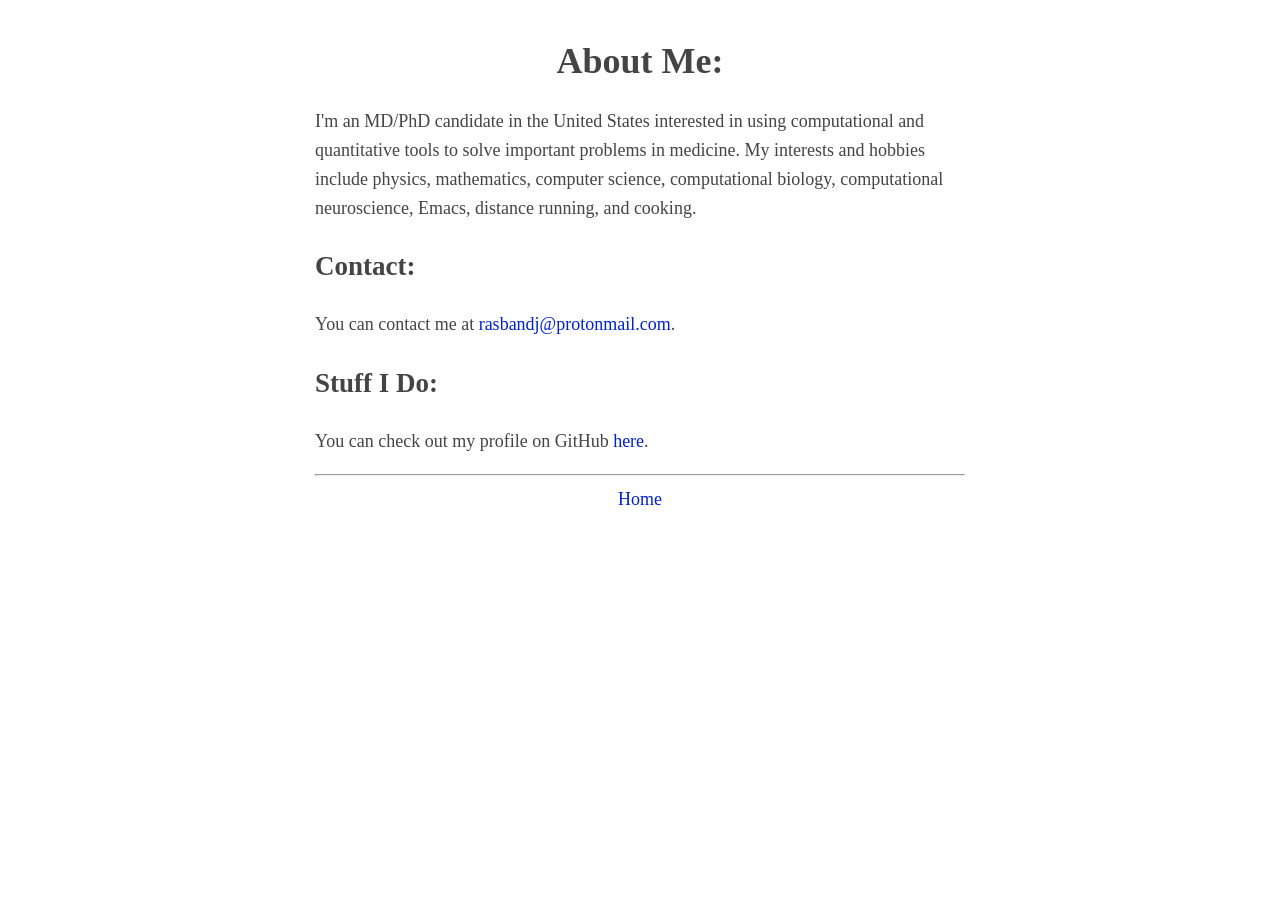
<file: html/about.html>
<!DOCTYPE html><html><head><meta charset="utf-8"><meta name="viewport" content="width=device-width, initial-scale=1.0">
    <title>J. Rasband's Site</title>
    <link rel="stylesheet"type="text/css"href="../css/stylesheet.css"/>
  </head>
  <body>
    <h1>About Me:</h1>
    <span style="text-align:left">
      <p>I'm an MD/PhD candidate in the United States interested in using computational and quantitative tools to solve important problems in medicine. My interests and hobbies include physics, mathematics, computer science, computational biology, computational neuroscience, Emacs, distance running, and cooking.</p>
      <h2>Contact:</h2>
      <p>You can contact me at <a href="mailto:rasbandj@protonmail.com">rasbandj@protonmail.com</a>.</p>
      <h2>Stuff I Do:</h2>
      <p>You can check out my profile on GitHub <a href="https://github.com/jrasband">here</a>.</p>
      <p>
    </span>
    <hr></hr>
  </body>
  <span style="text-align:center">
  <footer>
    <a href="../index.html"> Home </a></br>
  </footer>
  </span>
</html>
</file>
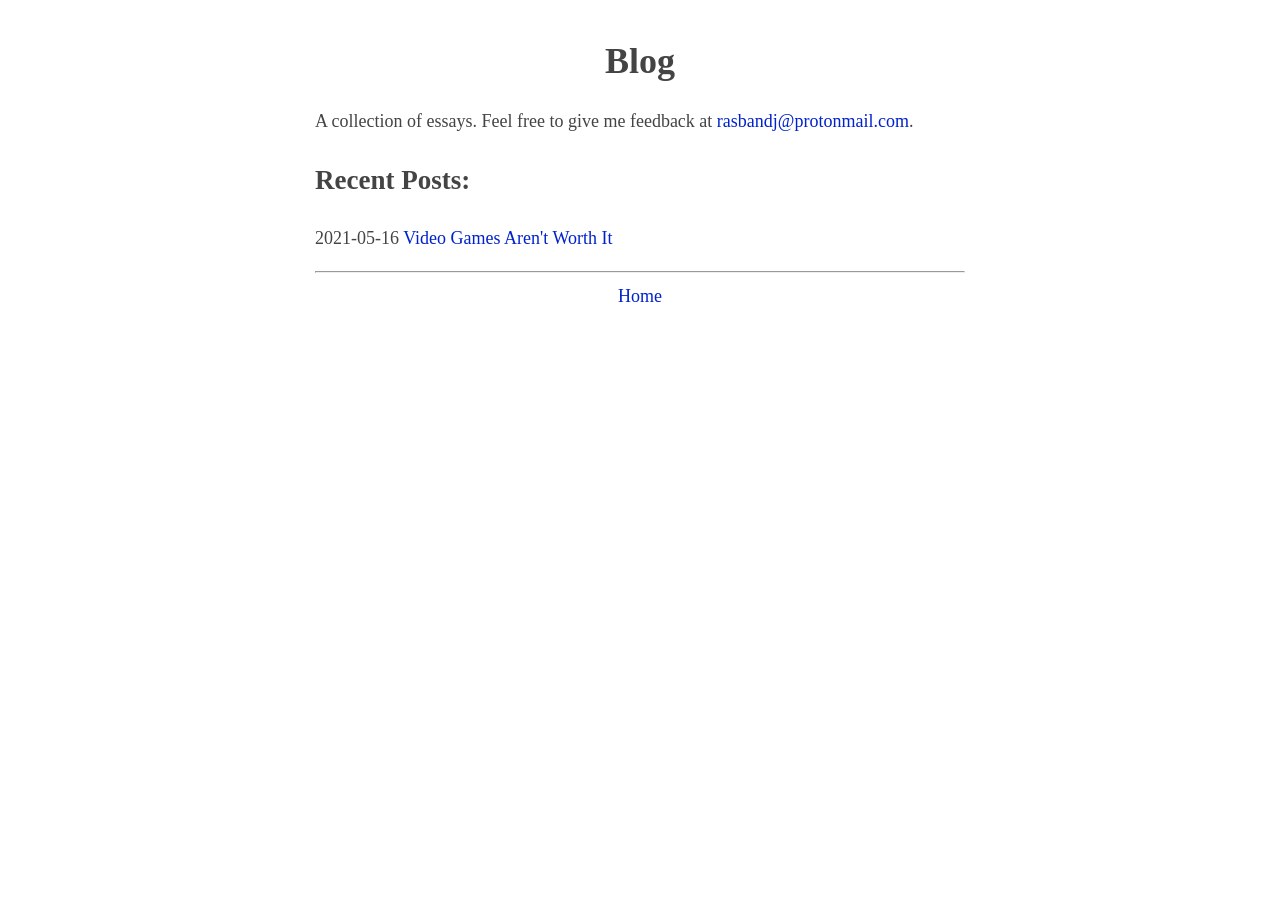
<file: html/blog.html>
<!DOCTYPE html><html><head><meta charset="utf-8"><meta name="viewport" content="width=device-width, initial-scale=1.0">
    <title>J. Rasband's Site</title>
    <link rel="stylesheet"type="text/css"href="../css/stylesheet.css"/>
  </head>
  <body>
    <h1>Blog</h1>
    <span style="text-align:left">
      <p>A collection of essays. Feel free to give me feedback at <a href="mailto:rasbandj@protonmail.com">rasbandj@protonmail.com</a>.</p>
      <h2>Recent Posts:</h2>
      <p>2021-05-16 <a href="blog/videogames.html">Video Games Aren't Worth It</a></p>
    </span>
    <hr></hr>
  </body>
  <span style="text-align:center">
  <footer>
    <a href="../index.html"> Home </a></br>
  </footer>
  </span>
</html>
</file>
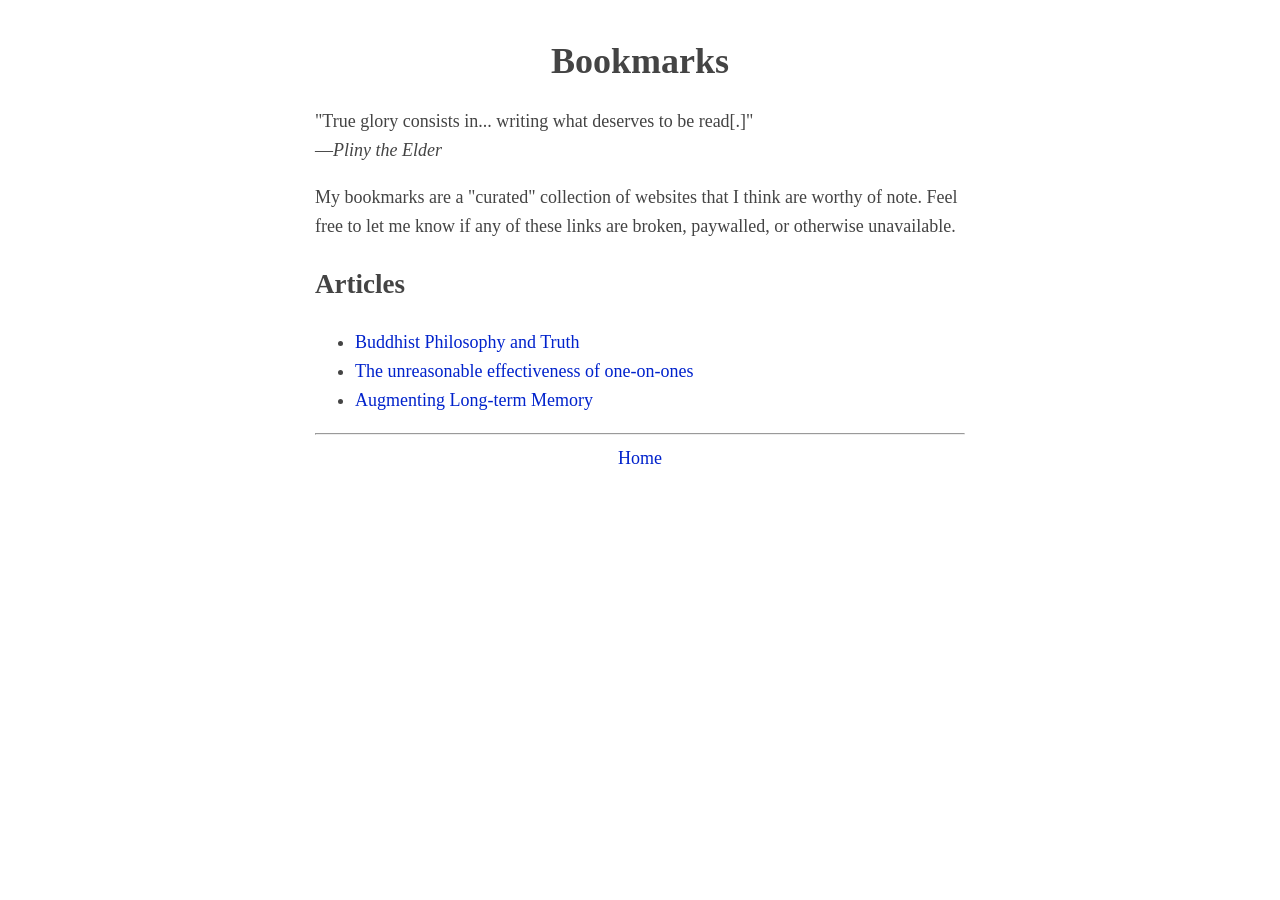
<file: html/bookmarks.html>
<!DOCTYPE html><html><head><meta charset="utf-8"><meta name="viewport" content="width=device-width, initial-scale=1.0">
    <title>J. Rasband's Site</title>
    <link rel="stylesheet"type="text/css"href="../css/stylesheet.css"/>
  </head>
  <body>
    <h1>Bookmarks</h1>
    <span style="text-align:left">
      <p>"True glory consists in... writing what deserves to be read[.]"<br>&mdash;<em>Pliny the Elder</em></p>
      <p>My bookmarks are a "curated" collection of websites that I think are worthy of note. Feel free to let me know if any of these links are broken, paywalled, or otherwise unavailable.</p>
      <h2>Articles</h2>
      <ul>
	<li><a href="https://aeon.co/essays/the-logic-of-buddhist-philosophy-goes-beyond-simple-truth"> Buddhist Philosophy and Truth</a></li>
	<li><a href="https://www.benkuhn.net/11/">The unreasonable effectiveness of one-on-ones</a></li>
	<li><a href="http://augmentingcognition.com/ltm.html">Augmenting Long-term Memory</a></li>

      </ul>
    </span>
    <hr></hr>
  </body>
  <span style="text-align:center">
  <footer>
    <a href="../index.html"> Home </a></br>
  </footer>
  </span>
</html>
</file>
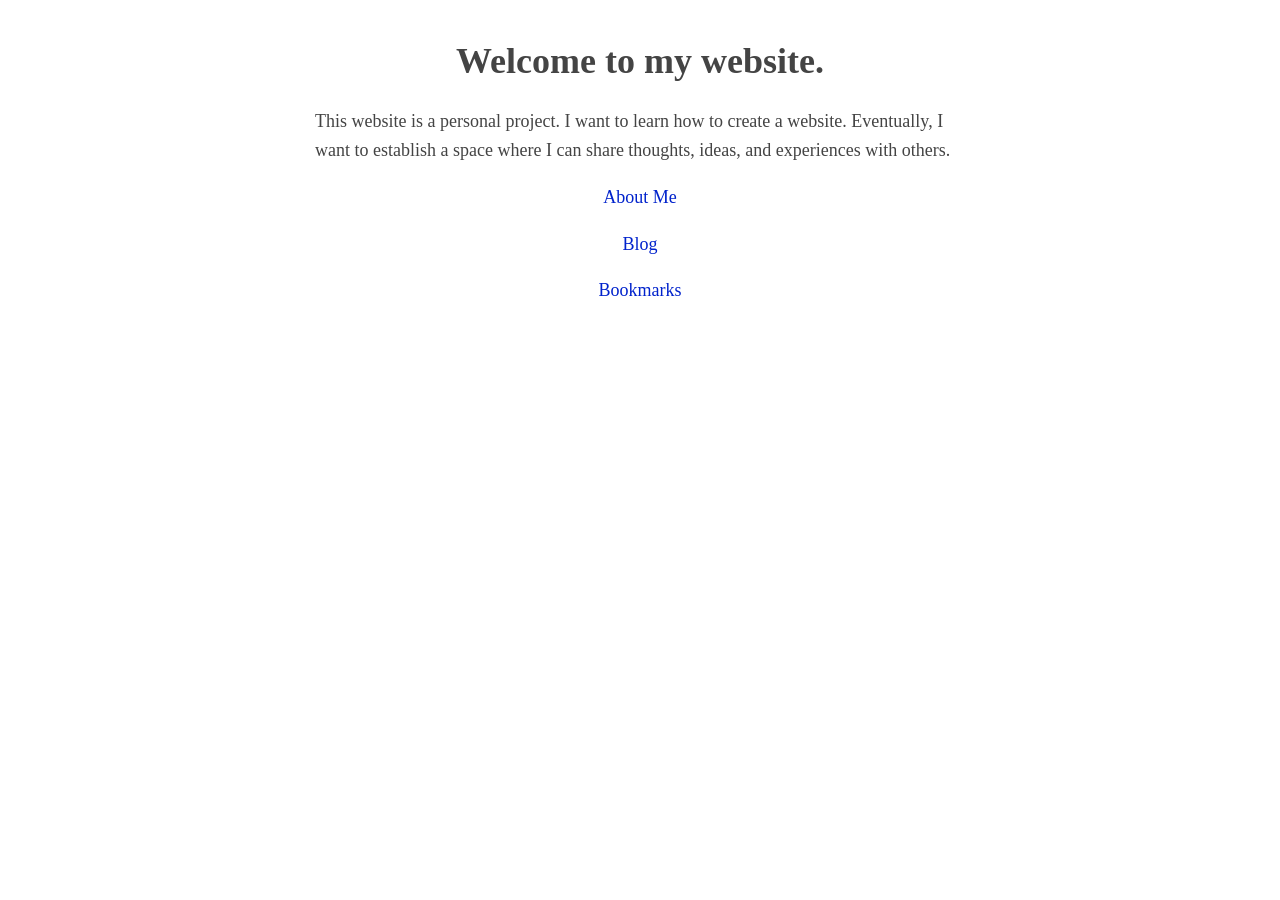
<file: html/homepage.html>
<!DOCTYPE html><html><head><meta charset="utf-8"><meta name="viewport" content="width=device-width, initial-scale=1.0">
    <title>J. Rasband's Site</title>
    <link rel="stylesheet"type="text/css"href="../css/stylesheet.css"/>
  </head>
  <body>
    <h1>Welcome to my website.</h1>
    <span style="text-align:left">
      <p>This website is a personal project. I want to learn how to create a website. Eventually, I want to establish a space where I can share thoughts, ideas, and experiences with others.</p>
    </span>
    <span style="text-align:center">
      <p> <a href="html/about.html"> About Me </p>
      <p> <a href="html/blog.html"> Blog </p>
      <p> <a href="html/bookmarks.html"> Bookmarks </p>
    </span>
    </ul>
  </body>
</html>
</file>
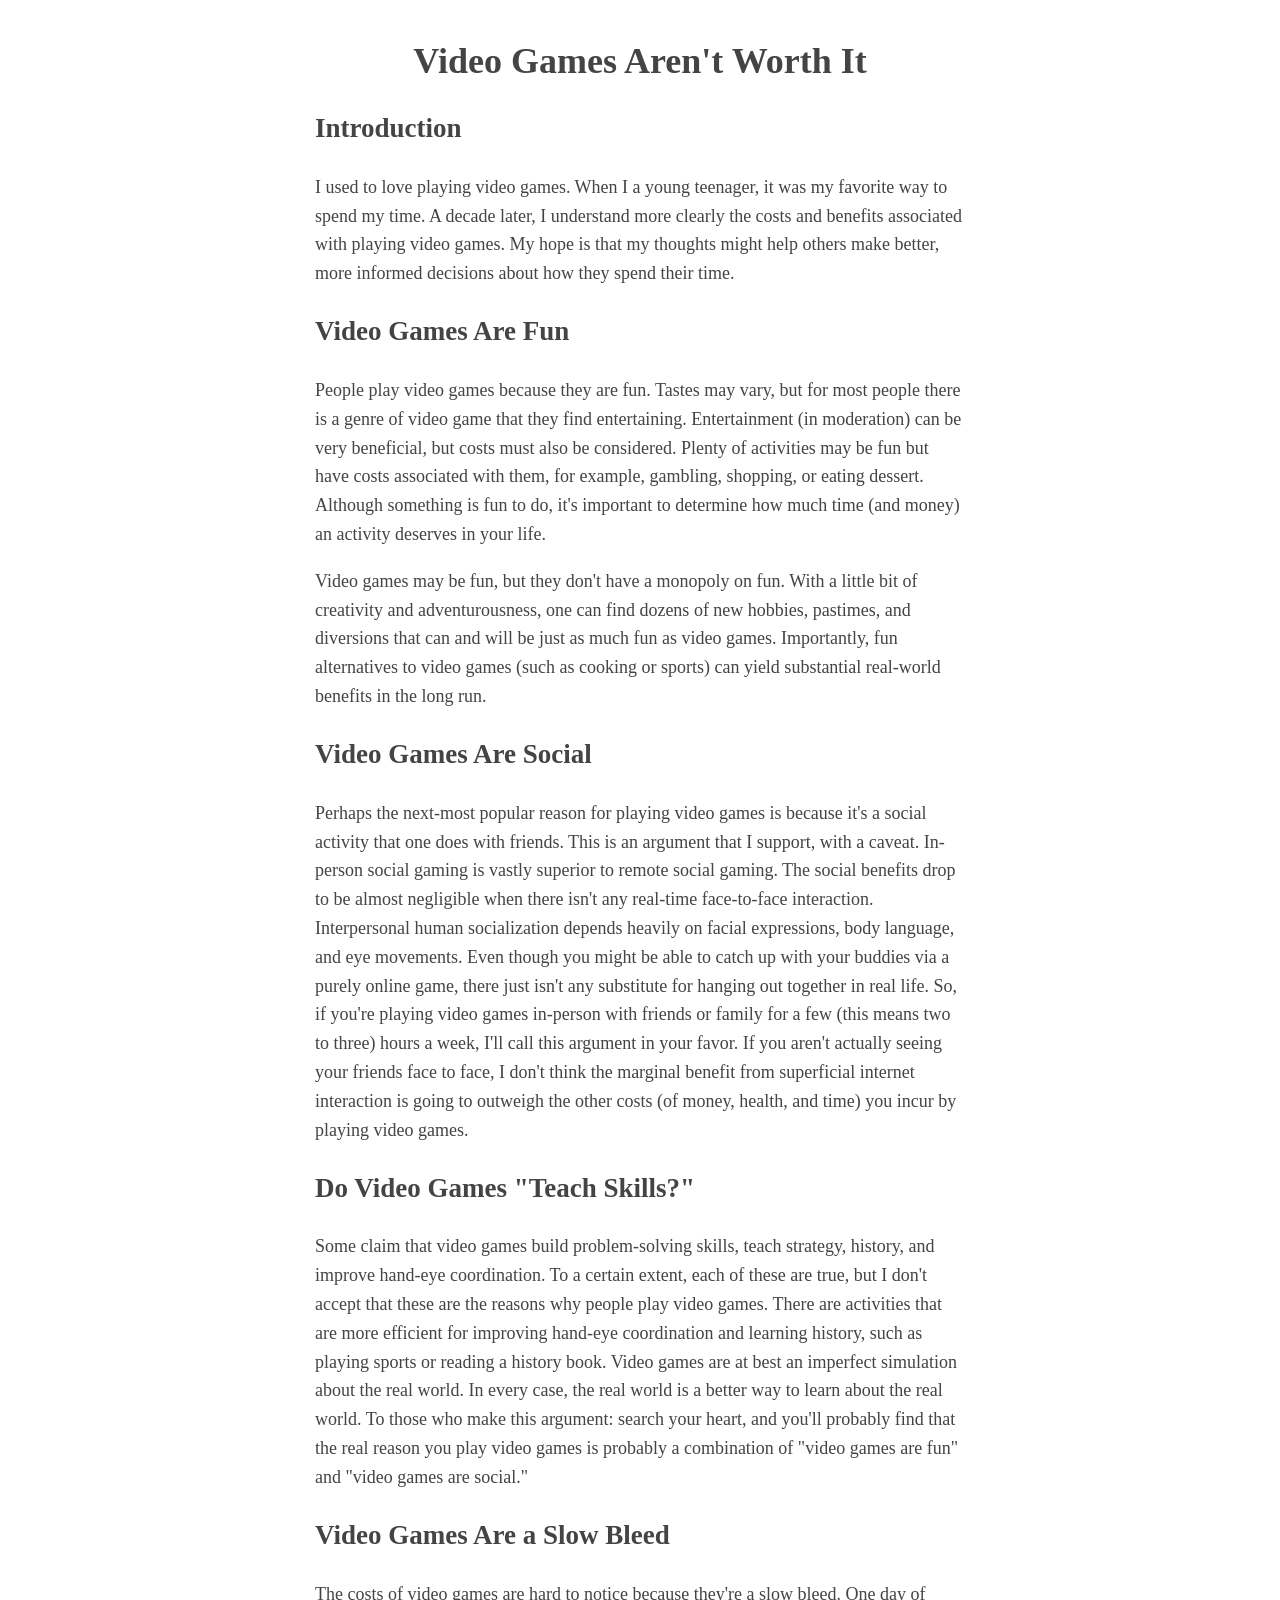
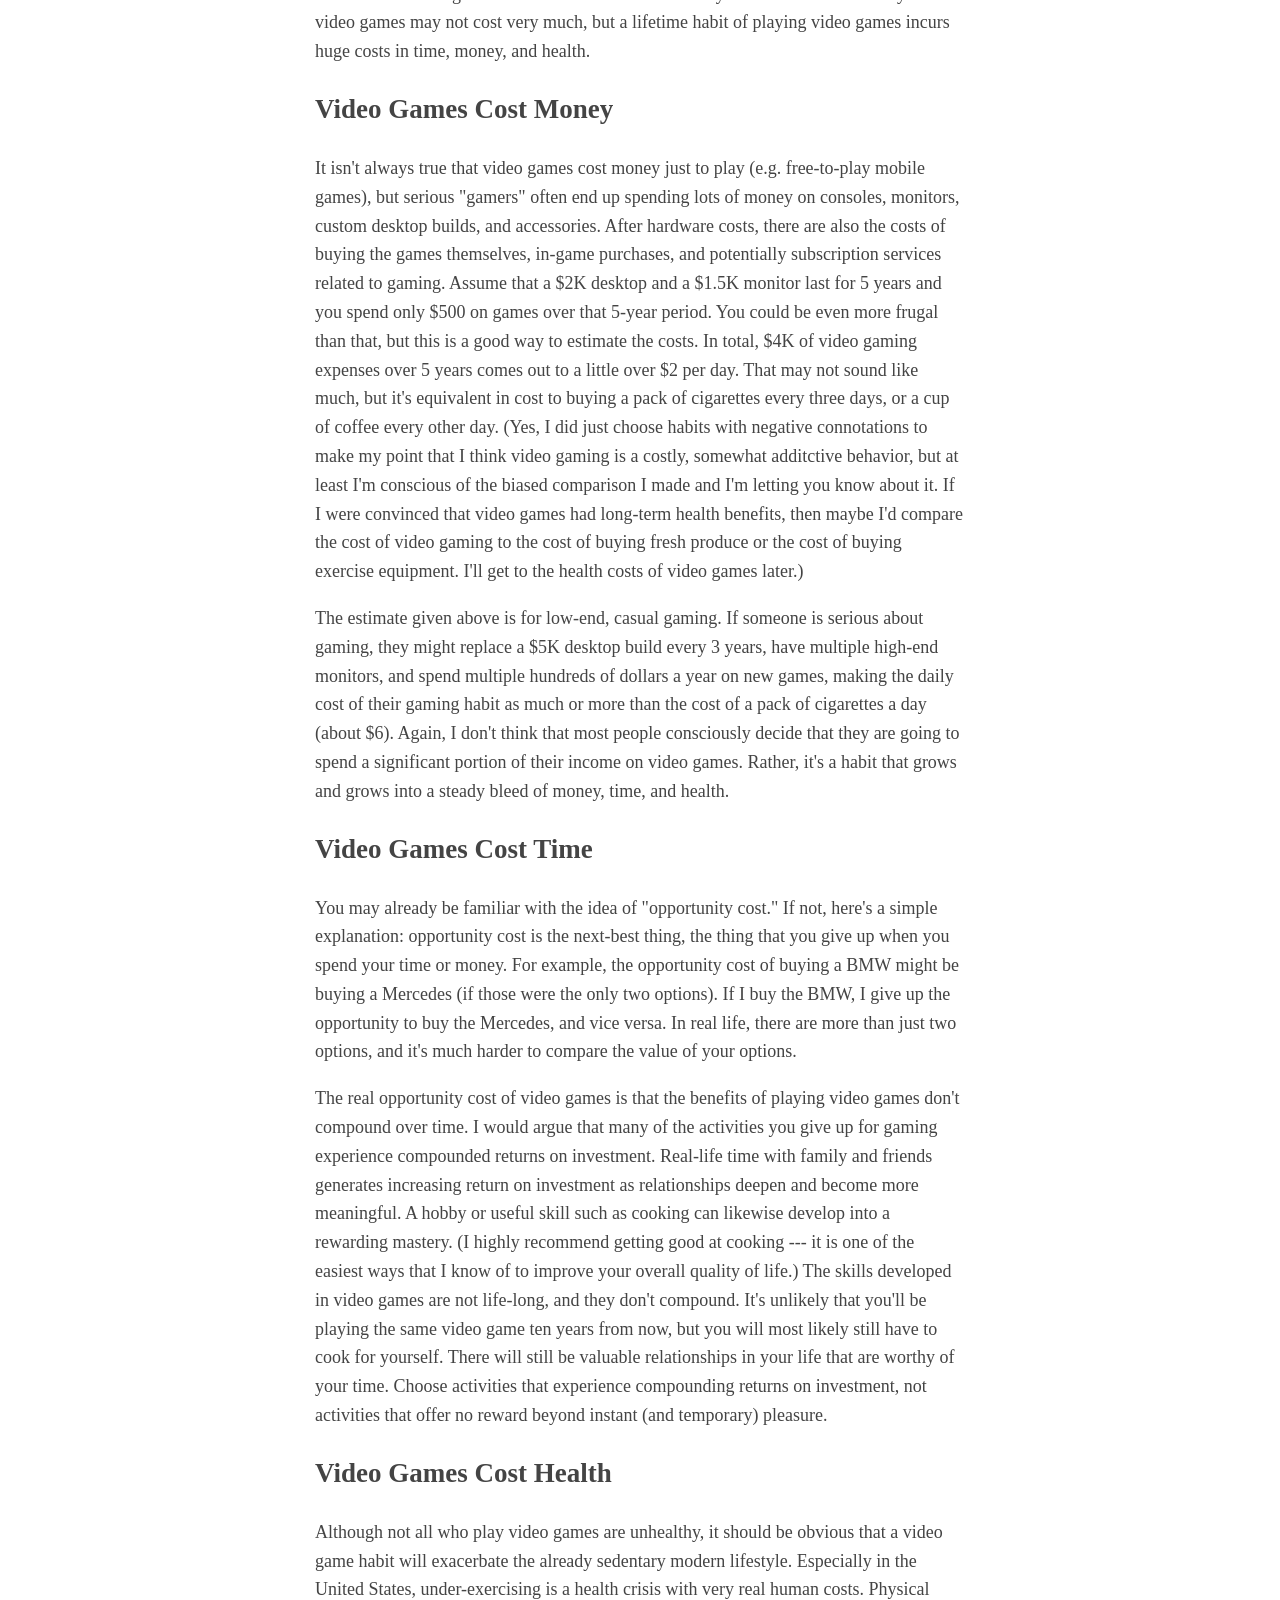
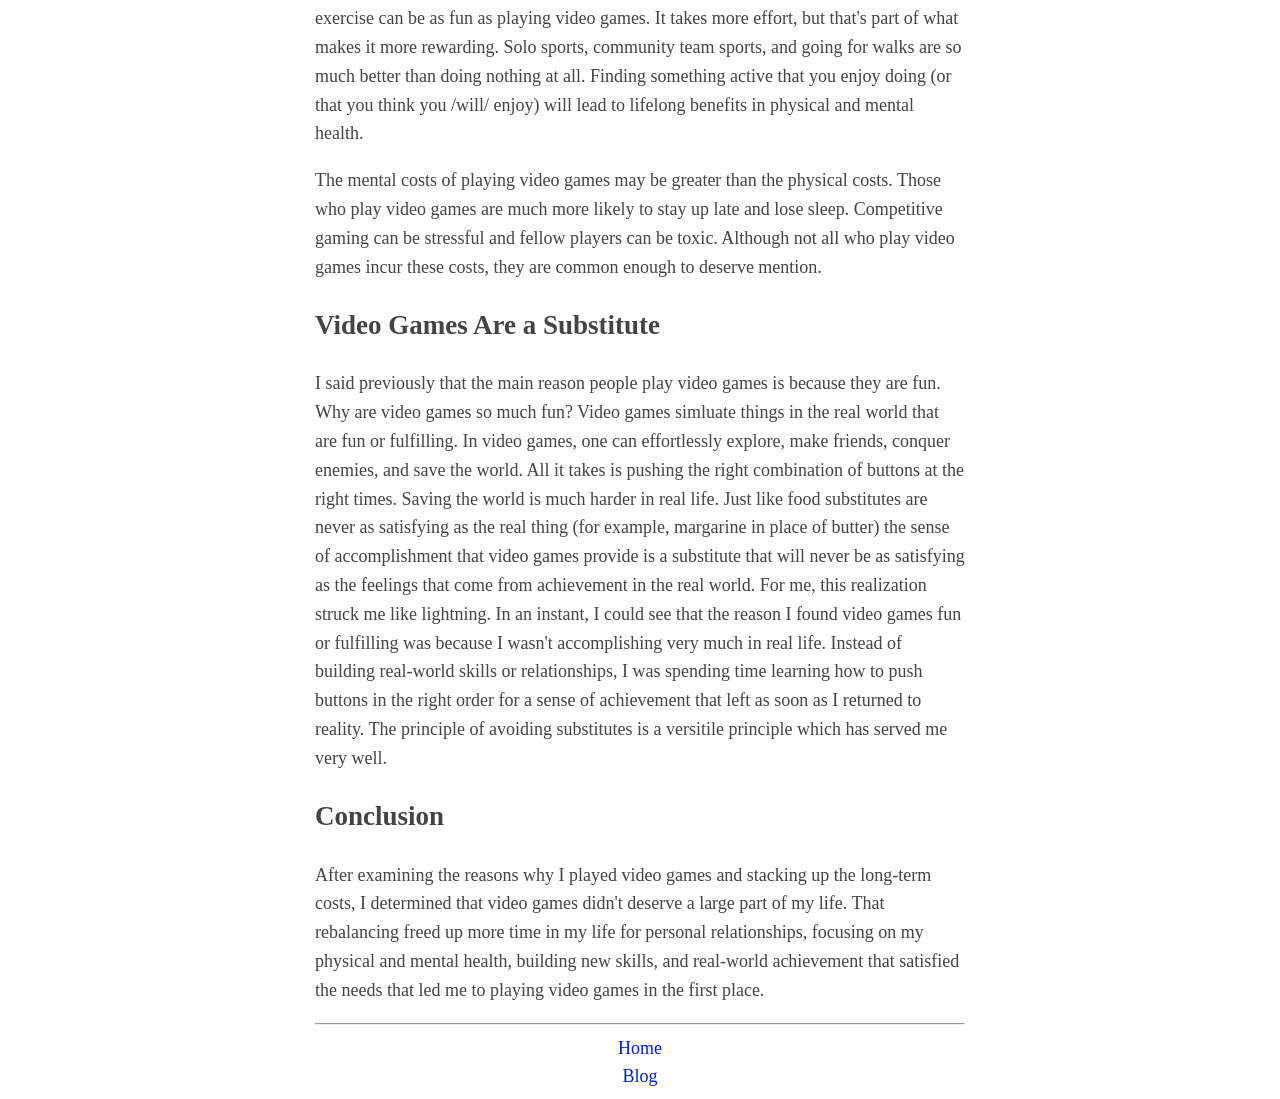
<file: html/blog/videogames.html>
<!DOCTYPE html><html><head><meta charset="utf-8"><meta name="viewport" content="width=device-width, initial-scale=1.0">
    <title>J. Rasband's Site</title>
    <link rel="stylesheet"type="text/css"href="../../css/stylesheet.css"/>
  </head>
  <body>
    <h1>Video Games Aren't Worth It</h1>
    <span style="text-align:left">
      <h2>Introduction</h2>
      <p>I used to love playing video games. When I a young teenager, it was my favorite way to spend my time. A decade later, I understand more clearly the costs and benefits associated with playing video games. My hope is that my thoughts might help others make better, more informed decisions about how they spend their time.</p>
      <h2>Video Games Are Fun</h2>
      <p>People play video games because they are fun. Tastes may vary, but for most people there is a genre of video game that they find entertaining. Entertainment (in moderation) can be very beneficial, but costs must also be considered. Plenty of activities may be fun but have costs associated with them, for example, gambling, shopping, or eating dessert. Although something is fun to do, it's important to determine how much time (and money) an activity deserves in your life.</p>
      <p>Video games may be fun, but they don't have a monopoly on fun. With a little bit of creativity and adventurousness, one can find dozens of new hobbies, pastimes, and diversions that can and will be just as much fun as video games. Importantly, fun alternatives to video games (such as cooking or sports) can yield substantial real-world benefits in the long run.</p>
      <h2>Video Games Are Social</h2>
      <p>Perhaps the next-most popular reason for playing video games is because it's a social activity that one does with friends. This is an argument that I support, with a caveat. In-person social gaming is vastly superior to remote social gaming. The social benefits drop to be almost negligible when there isn't any real-time face-to-face interaction. Interpersonal human socialization depends heavily on facial expressions, body language, and eye movements. Even though you might be able to catch up with your buddies via a purely online game, there just isn't any substitute for hanging out together in real life. So, if you're playing video games in-person with friends or family for a few (this means two to three) hours a week, I'll call this argument in your favor. If you aren't actually seeing your friends face to face, I don't think the marginal benefit from superficial internet interaction is going to outweigh the other costs (of money, health, and time) you incur by playing video games.</p>
      <h2>Do Video Games "Teach Skills?"</h2>
      <p>Some claim that video games build problem-solving skills, teach strategy, history, and improve hand-eye coordination. To a certain extent, each of these are true, but I don't accept that these are the reasons why people play video games. There are activities that are more efficient for improving hand-eye coordination and learning history, such as playing sports or reading a history book. Video games are at best an imperfect simulation about the real world. In every case, the real world is a better way to learn about the real world. To those who make this argument: search your heart, and you'll probably find that the real reason you play video games is probably a combination of "video games are fun" and "video games are social."</p>
      <h2>Video Games Are a Slow Bleed</h2>
      <p>The costs of video games are hard to notice because they're a slow bleed. One day of video games may not cost very much, but a lifetime habit of playing video games incurs huge costs in time, money, and health.</p>
      <h2>Video Games Cost Money</h2>      
      <p>It isn't always true that video games cost money just to play (e.g. free-to-play mobile games), but serious "gamers" often end up spending lots of money on consoles, monitors, custom desktop builds, and accessories. After hardware costs, there are also the costs of buying the games themselves, in-game purchases, and potentially subscription services related to gaming. Assume that a $2K desktop and a $1.5K monitor last for 5 years and you spend only $500 on games over that 5-year period. You could be even more frugal than that, but this is a good way to estimate the costs. In total, $4K of video gaming expenses over 5 years comes out to a little over $2 per day. That may not sound like much, but it's equivalent in cost to buying a pack of cigarettes every three days, or a cup of coffee every other day. (Yes, I did just choose habits with negative connotations to make my point that I think video gaming is a costly, somewhat additctive behavior, but at least I'm conscious of the biased comparison I made and I'm letting you know about it. If I were convinced that video games had long-term health benefits, then maybe I'd compare the cost of video gaming to the cost of buying fresh produce or the cost of buying exercise equipment. I'll get to the health costs of video games later.)</p>
      <p>The estimate given above is for low-end, casual gaming. If someone is serious about gaming, they might replace a $5K desktop build every 3 years, have multiple high-end monitors, and spend multiple hundreds of dollars a year on new games, making the daily cost of their gaming habit as much or more than the cost of a pack of cigarettes a day (about $6). Again, I don't think that most people consciously decide that they are going to spend a significant portion of their income on video games. Rather, it's a habit that grows and grows into a steady bleed of money, time, and health.</p>
      <h2>Video Games Cost Time</h2>
      <p>You may already be familiar with the idea of "opportunity cost." If not, here's a simple explanation: opportunity cost is the next-best thing, the thing that you give up when you spend your time or money. For example, the opportunity cost of buying a BMW might be buying a Mercedes (if those were the only two options). If I buy the BMW, I give up the opportunity to buy the Mercedes, and vice versa. In real life, there are more than just two options, and it's much harder to compare the value of your options.</p>
      <p>The real opportunity cost of video games is that the benefits of playing video games don't compound over time. I would argue that many of the activities you give up for gaming experience compounded returns on investment. Real-life time with family and friends generates increasing return on investment as relationships deepen and become more meaningful. A hobby or useful skill such as cooking can likewise develop into a rewarding mastery. (I highly recommend getting good at cooking --- it is one of the easiest ways that I know of to improve your overall quality of life.) The skills developed in video games are not life-long, and they don't compound. It's unlikely that you'll be playing the same video game ten years from now, but you will most likely still have to cook for yourself. There will still be valuable relationships in your life that are worthy of your time. Choose activities that experience compounding returns on investment, not activities that offer no reward beyond instant (and temporary) pleasure.</p>
      <h2>Video Games Cost Health</h2>
      <p>Although not all who play video games are unhealthy, it should be obvious that a video game habit will exacerbate the already sedentary modern lifestyle. Especially in the United States, under-exercising is a health crisis with very real human costs. Physical exercise can be as fun as playing video games. It takes more effort, but that's part of what makes it more rewarding. Solo sports, community team sports, and going for walks are so much better than doing nothing at all. Finding something active that you enjoy doing (or that you think you /will/ enjoy) will lead to lifelong benefits in physical and mental health.</p>
      <p>The mental costs of playing video games may be greater than the physical costs. Those who play video games are much more likely to stay up late and lose sleep. Competitive gaming can be stressful and fellow players can be toxic. Although not all who play video games incur these costs, they are common enough to deserve mention.</p>
      <h2>Video Games Are a Substitute</h2>
      <p>I said previously that the main reason people play video games is because they are fun. Why are video games so much fun? Video games simluate things in the real world that are fun or fulfilling. In video games, one can effortlessly explore, make friends, conquer enemies, and save the world. All it takes is pushing the right combination of buttons at the right times. Saving the world is much harder in real life. Just like food substitutes are never as satisfying as the real thing (for example, margarine in place of butter) the sense of accomplishment that video games provide is a substitute that will never be as satisfying as the feelings that come from achievement in the real world. For me, this realization struck me like lightning. In an instant, I could see that the reason I found video games fun or fulfilling was because I wasn't accomplishing very much in real life. Instead of building real-world skills or relationships, I was spending time learning how to push buttons in the right order for a sense of achievement that left as soon as I returned to reality. The principle of avoiding substitutes is a versitile principle which has served me very well.</p>
      <h2>Conclusion</h2>
      <p>After examining the reasons why I played video games and stacking up the long-term costs, I determined that video games didn't deserve a large part of my life. That rebalancing freed up more time in my life for personal relationships, focusing on my physical and mental health, building new skills, and real-world achievement that satisfied the needs that led me to playing video games in the first place.</p>
    </span>
    <hr></hr>
  </body>
  <span style="text-align:center">
  <footer>
    <a href="../../index.html"> Home </a></br>
    <a href="../blog.html"> Blog </a></br>
  </footer>
  </span>
</html>
</file>
<file: css/stylesheet.css>
body{
    margin-left:auto;
    margin-right:auto;
    margin-top:40px;
    max-width:650px;
    line-height:1.6;
    font-size:18px;
    color:#444;
    padding:0;10px;
    padding-left:10%;
    padding-right:10%;
    text-align:center}
h1{
    line-height:1.2;}
a{
    text-decoration:none;
    color:#0022cc}
</file>
